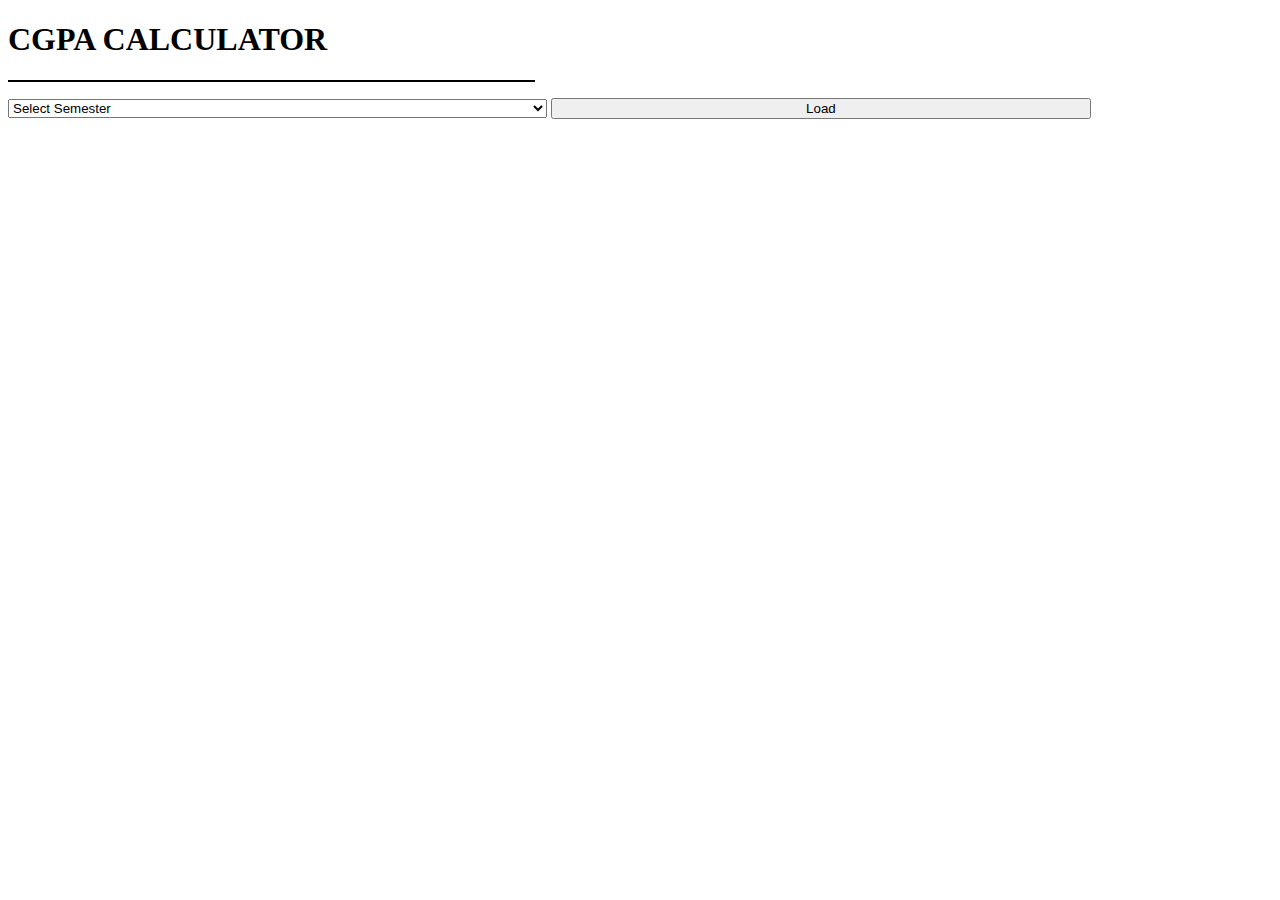
<file: index.html>
<!DOCTYPE html>
<html lang="en">
  <head>
    <meta charset="utf-8">
    <meta name="viewport" content="width=device-width, initial-scale=1">
    <title>CGPA calculator</title>
    <link href="https://cdn.jsdelivr.net/npm/bootstrap@5.2.3/dist/css/bootstrap.min.css" rel="stylesheet" integrity="sha384-rbsA2VBKQhggwzxH7pPCaAqO46MgnOM80zW1RWuH61DGLwZJEdK2Kadq2F9CUG65" crossorigin="anonymous">
    <script src="index.js"></script>
    <link rel="stylesheet" href="index.css">
</head>
  <body>
    <section class="m-5">
        <h1 class="">CGPA CALCULATOR</h1>
        <div class="hr"></div>
        <div class="form">
            <form class="form1" action="" method="get">
                <select class="form-select sem" name="sem" id="sem">
                    <option value="0">Select Semester</option>
                    <option value="1">1</option>
                    <option value="2">2</option>
                    <option value="3">3</option>
                    <option value="4">4</option>
                </select>
                <button class="btn btn-outline-secondary  " id="sub"  type="submit">Load</button>
            </form>
        </div>
    </section>
    <script>
        document.getElementById("sub").addEventListener("click", function(event){
            let sem=document.getElementById('sem').value
            selectSem(sem)
            event.preventDefault()
        }); 
    </script>

    <script src="https://cdn.jsdelivr.net/npm/bootstrap@5.2.3/dist/js/bootstrap.bundle.min.js" integrity="sha384-kenU1KFdBIe4zVF0s0G1M5b4hcpxyD9F7jL+jjXkk+Q2h455rYXK/7HAuoJl+0I4" crossorigin="anonymous"></script>
  </body>
</html>
</file>
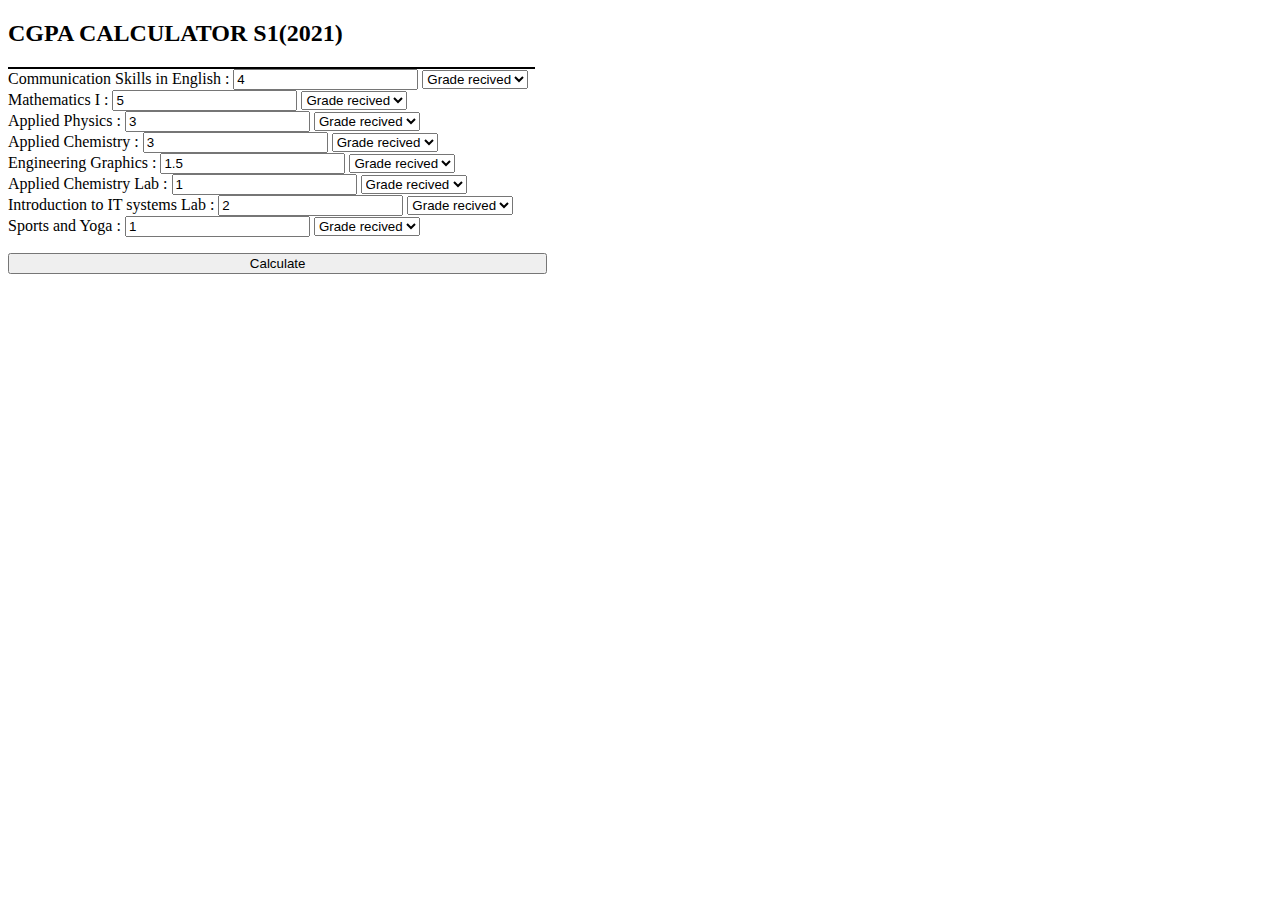
<file: s1.html>
<!DOCTYPE html>
<html lang="en">
  <head>
    <meta charset="utf-8">
    <meta name="viewport" content="width=device-width, initial-scale=1">
    <title>CGPA calculator</title>
    <link href="https://cdn.jsdelivr.net/npm/bootstrap@5.2.3/dist/css/bootstrap.min.css" rel="stylesheet" integrity="sha384-rbsA2VBKQhggwzxH7pPCaAqO46MgnOM80zW1RWuH61DGLwZJEdK2Kadq2F9CUG65" crossorigin="anonymous">
    <script src="index.js"></script>
    <link rel="stylesheet" href="index.css">
    <style>
        select{
            margin-top: 0;
        }
    </style>
</head>
  <body>
    
    <section class="container mt-5">
        <div class="row">
            <div class="col-md-8 col-12">
                <h2 class="">CGPA CALCULATOR S1(2021)</h2>
                <div class="hr mb-5"></div>
                <div class="row">
                    <di class="pt-1 finner col-md-3 col-12">
                        Communication Skills in English : 
                    </di>
                    <di class="finner col-md-3">
                        <input name="credit" id="cre0" class="form-control " type="text" value="4" >
                    </di>
                    <di class="finner col-md-3">
                        <select id="gra0" class="form-select" aria-label="Default select example">
                            <option value="0" selected>Grade recived</option>
                            <option value="10">S</option>
                            <option value="9">A</option>
                            <option value="8">B</option>
                            <option value="7">C</option>
                            <option value="6">D</option>
                            <option value="5">E</option>
                        </select>                        
                    </di>
                </div>
                <div class="row">
                    <di class="pt-1 finner col-md-3 col-12">
                        Mathematics I  : 
                    </di>
                    <di class="finner col-md-3">
                        <input name="credit" id="cre1" class="form-control " type="text" value="5" >
                    </di>
                    <di class="finner col-md-3">
                        <select id="gra1" class="form-select" aria-label="Default select example">
                            <option value="0" selected>Grade recived</option>
                            <option value="10">S</option>
                            <option value="9">A</option>
                            <option value="8">B</option>
                            <option value="7">C</option>
                            <option value="6">D</option>
                            <option value="5">E</option>
                        </select>                        
                    </di>
                </div>
                <div class="row">
                    <di class="pt-1 finner col-md-3 col-12">
                       Applied Physics : 
                    </di>
                    <di class="finner col-md-3">
                        <input name="credit" id="cre2" class="form-control " type="text" value="3" >
                    </di>
                    <di class="finner col-md-3">
                        <select id="gra2" class="form-select" aria-label="Default select example">
                            <option value="0" selected>Grade recived</option>
                            <option value="10">S</option>
                            <option value="9">A</option>
                            <option value="8">B</option>
                            <option value="7">C</option>
                            <option value="6">D</option>
                            <option value="5">E</option>
                        </select>                        
                    </di>
                </div>
                <div class="row">
                    <di class="pt-1 finner col-md-3 col-12">
                        Applied Chemistry : 
                    </di>
                    <di class="finner col-md-3">
                        <input name="credit" id="cre3" class="form-control " type="text" value="3" >
                    </di>
                    <di class="finner col-md-3">
                        <select id="gra3" class="form-select" aria-label="Default select example">
                            <option value="0" selected>Grade recived</option>
                            <option value="10">S</option>
                            <option value="9">A</option>
                            <option value="8">B</option>
                            <option value="7">C</option>
                            <option value="6">D</option>
                            <option value="5">E</option>
                        </select>                        
                    </di>
                </div>
                <div class="row">
                    <di class="pt-1 finner col-md-3 col-12">
                        Engineering Graphics : 
                    </di>
                    <di class="finner col-md-3">
                        <input name="credit" id="cre4" class="form-control " type="text" value="1.5" >
                    </di>
                    <di class="finner col-md-3">
                        <select id="gra4" class="form-select" aria-label="Default select example">
                            <option value="0" selected>Grade recived</option>
                            <option value="10">S</option>
                            <option value="9">A</option>
                            <option value="8">B</option>
                            <option value="7">C</option>
                            <option value="6">D</option>
                            <option value="5">E</option>
                        </select>                        
                    </di>
                </div>
                <div class="row">
                    <di class="pt-1 finner col-md-3 col-12">
                        Applied Chemistry Lab : 
                    </di>
                    <di class="finner col-md-3">
                        <input name="credit" id="cre5" class="form-control " type="text" value="1" >
                    </di>
                    <di class="finner col-md-3">
                        <select id="gra5" class="form-select" aria-label="Default select example">
                            <option value="0" selected>Grade recived</option>
                            <option value="10">S</option>
                            <option value="9">A</option>
                            <option value="8">B</option>
                            <option value="7">C</option>
                            <option value="6">D</option>
                            <option value="5">E</option>
                        </select>                        
                    </di>
                </div>
                <div class="row">
                    <di class="pt-1 finner col-md-3 col-12">
                        Introduction to IT systems Lab : 
                    </di>
                    <di class="finner col-md-3">
                        <input name="credit" id="cre6" class="form-control " type="text" value="2" >
                    </di>
                    <di class="finner col-md-3">
                        <select id="gra6" class="form-select" aria-label="Default select example">
                            <option value="0" selected>Grade recived</option>
                            <option value="10">S</option>
                            <option value="9">A</option>
                            <option value="8">B</option>
                            <option value="7">C</option>
                            <option value="6">D</option>
                            <option value="5">E</option>
                        </select>                        
                    </di>
                </div>
                <div class="row">
                    <di class="pt-1 finner col-md-3 col-12">
                        Sports and Yoga : 
                    </di>
                    <di class="finner col-md-3">
                        <input name="credit"  id="cre7" class="form-control " type="text" value="1" >
                    </di>
                    <di class="finner col-md-3">
                        <select id="gra7" class="form-select" aria-label="Default select example">
                            <option value="0" selected>Grade recived</option>
                            <option value="10">S</option>
                            <option value="9">A</option>
                            <option value="8">B</option>
                            <option value="7">C</option>
                            <option value="6">D</option>
                            <option value="5">E</option>
                        </select>                        
                    </di>
                </div>
                
                <button class="btn btn-outline-secondary col-12 col-md-9 " onclick="calccgpa(8)">Calculate</button>
            </div>
            <div class="col-md-4 d-flex  mx-20p">
                 <h3 class="mx-auto ms-md-0" id="res"></h3>
            </div>
        </div>
    </section>

    <script src="https://cdn.jsdelivr.net/npm/bootstrap@5.2.3/dist/js/bootstrap.bundle.min.js" integrity="sha384-kenU1KFdBIe4zVF0s0G1M5b4hcpxyD9F7jL+jjXkk+Q2h455rYXK/7HAuoJl+0I4" crossorigin="anonymous"></script>
  </body>
</html>
</file>
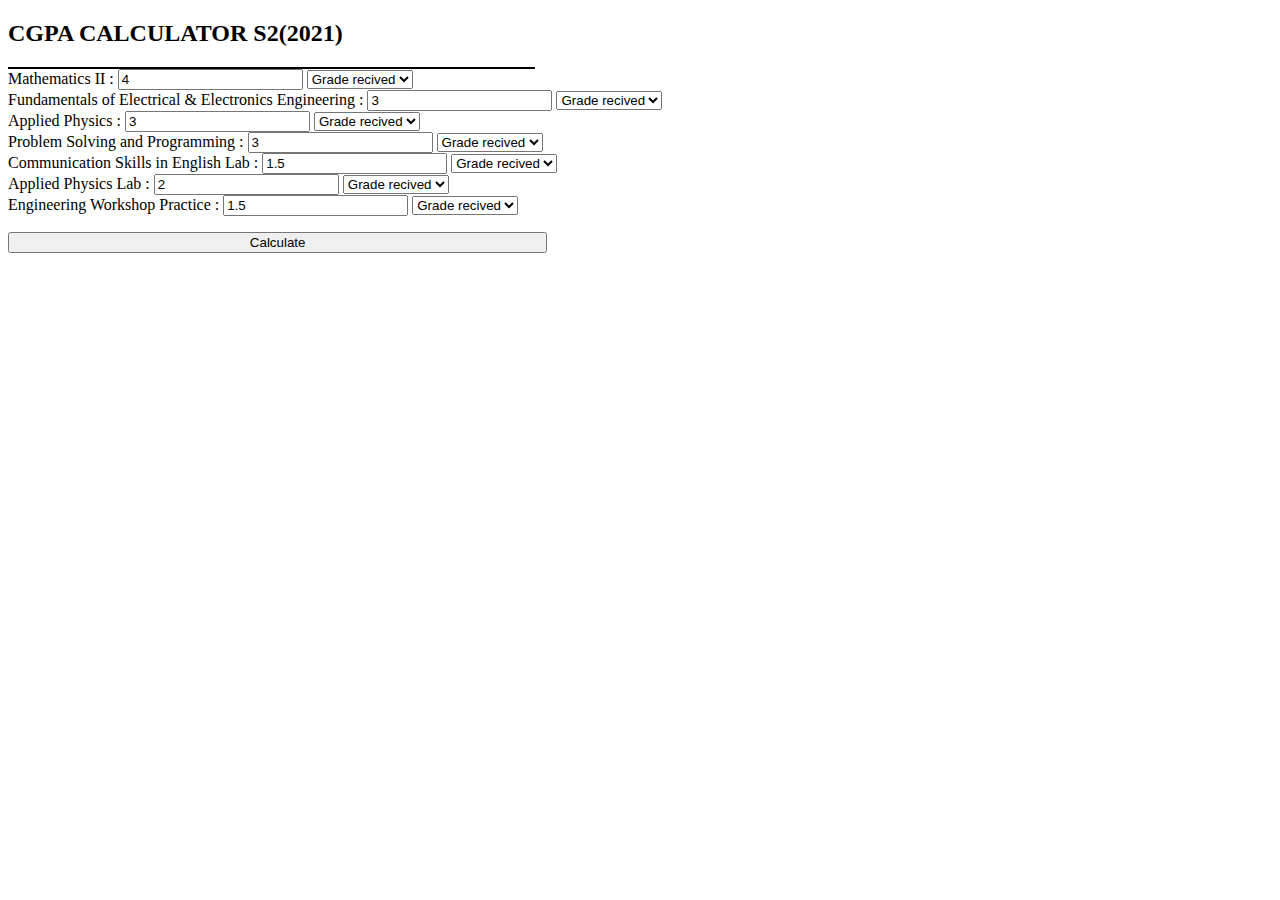
<file: s2.html>
<!DOCTYPE html>
<html lang="en">
    <head>
        <meta charset="utf-8">
        <meta name="viewport" content="width=device-width, initial-scale=1">
        <title>CGPA calculator</title>
        <link href="https://cdn.jsdelivr.net/npm/bootstrap@5.2.3/dist/css/bootstrap.min.css" rel="stylesheet" integrity="sha384-rbsA2VBKQhggwzxH7pPCaAqO46MgnOM80zW1RWuH61DGLwZJEdK2Kadq2F9CUG65" crossorigin="anonymous">
        <script src="index.js"></script>
        <link rel="stylesheet" href="index.css">
        <style>
            select {
                margin-top: 0;
            }
        </style>
    </head>
    <body>

        <section class="container mt-5">
            <div class="row">
                <div class="col-md-8 col-12">
                    <h2 class="">CGPA CALCULATOR S2(2021)</h2>
                    <div class="hr mb-5"></div>
                    <div class="row">
                        <di class="pt-1 finner col-md-3 col-12">
                            Mathematics II  :
                        </di>
                        <di class="finner col-md-3">
                            <input name="credit" id="cre0" class="form-control " type="text" value="4">
                        </di>
                        <di class="finner col-md-3">
                            <select id="gra0" class="form-select" aria-label="Default select example">
                                <option value="0" selected>Grade recived</option>
                                <option value="10">S</option>
                                <option value="9">A</option>
                                <option value="8">B</option>
                                <option value="7">C</option>
                                <option value="6">D</option>
                                <option value="5">E</option>
                            </select>
                        </di>
                    </div>
                    <div class="row">
                        <di class="pt-1 finner col-md-3 col-12">
                            Fundamentals of Electrical & Electronics Engineering  :
                        </di>
                        <di class="finner col-md-3">
                            <input name="credit" id="cre1" class="form-control " type="text" value="3">
                        </di>
                        <di class="finner col-md-3">
                            <select id="gra1" class="form-select" aria-label="Default select example">
                                <option value="0" selected>Grade recived</option>
                                <option value="10">S</option>
                                <option value="9">A</option>
                                <option value="8">B</option>
                                <option value="7">C</option>
                                <option value="6">D</option>
                                <option value="5">E</option>
                            </select>
                        </di>
                    </div>
                    <div class="row">
                        <di class="pt-1 finner col-md-3 col-12">
                            Applied Physics :
                        </di>
                        <di class="finner col-md-3">
                            <input name="credit" id="cre2" class="form-control " type="text" value="3">
                        </di>
                        <di class="finner col-md-3">
                            <select id="gra2" class="form-select" aria-label="Default select example">
                                <option value="0" selected>Grade recived</option>
                                <option value="10">S</option>
                                <option value="9">A</option>
                                <option value="8">B</option>
                                <option value="7">C</option>
                                <option value="6">D</option>
                                <option value="5">E</option>
                            </select>
                        </di>
                    </div>
                    <div class="row">
                        <di class="pt-1 finner col-md-3 col-12">
                            Problem Solving and Programming :
                        </di>
                        <di class="finner col-md-3">
                            <input name="credit" id="cre3" class="form-control " type="text" value="3">
                        </di>
                        <di class="finner col-md-3">
                            <select id="gra3" class="form-select" aria-label="Default select example">
                                <option value="0" selected>Grade recived</option>
                                <option value="10">S</option>
                                <option value="9">A</option>
                                <option value="8">B</option>
                                <option value="7">C</option>
                                <option value="6">D</option>
                                <option value="5">E</option>
                            </select>
                        </di>
                    </div>
                    <div class="row">
                        <di class="pt-1 finner col-md-3 col-12">
                            Communication Skills in English Lab :
                        </di>
                        <di class="finner col-md-3">
                            <input name="credit" id="cre4" class="form-control " type="text" value="1.5">
                        </di>
                        <di class="finner col-md-3">
                            <select id="gra4" class="form-select" aria-label="Default select example">
                                <option value="0" selected>Grade recived</option>
                                <option value="10">S</option>
                                <option value="9">A</option>
                                <option value="8">B</option>
                                <option value="7">C</option>
                                <option value="6">D</option>
                                <option value="5">E</option>
                            </select>
                        </di>
                    </div>
                    <div class="row">
                        <di class="pt-1 finner col-md-3 col-12">
                            Applied Physics Lab :
                        </di>
                        <di class="finner col-md-3">
                            <input name="credit" id="cre5" class="form-control " type="text" value="2">
                        </di>
                        <di class="finner col-md-3">
                            <select id="gra5" class="form-select" aria-label="Default select example">
                                <option value="0" selected>Grade recived</option>
                                <option value="10">S</option>
                                <option value="9">A</option>
                                <option value="8">B</option>
                                <option value="7">C</option>
                                <option value="6">D</option>
                                <option value="5">E</option>
                            </select>
                        </di>
                    </div>
                    <div class="row">
                        <di class="pt-1 finner col-md-3 col-12">
                             Engineering Workshop Practice :
                        </di>
                        <di class="finner col-md-3">
                            <input name="credit" id="cre6" class="form-control " type="text" value="1.5">
                        </di>
                        <di class="finner col-md-3">
                            <select id="gra6" class="form-select" aria-label="Default select example">
                                <option value="0" selected>Grade recived</option>
                                <option value="10">S</option>
                                <option value="9">A</option>
                                <option value="8">B</option>
                                <option value="7">C</option>
                                <option value="6">D</option>
                                <option value="5">E</option>
                            </select>
                        </di>
                    </div>

                    <button class="btn btn-outline-secondary col-12 col-md-9 " onclick="calccgpa(7)">Calculate</button>
                </div>
                <div class="col-md-4 d-flex  mx-20p">
                    <h3 class="mx-auto ms-md-0" id="res"></h3>
                </div>
            </div>
        </section>

        <script src="https://cdn.jsdelivr.net/npm/bootstrap@5.2.3/dist/js/bootstrap.bundle.min.js" integrity="sha384-kenU1KFdBIe4zVF0s0G1M5b4hcpxyD9F7jL+jjXkk+Q2h455rYXK/7HAuoJl+0I4" crossorigin="anonymous"></script>
    </body>
</html>
</file>
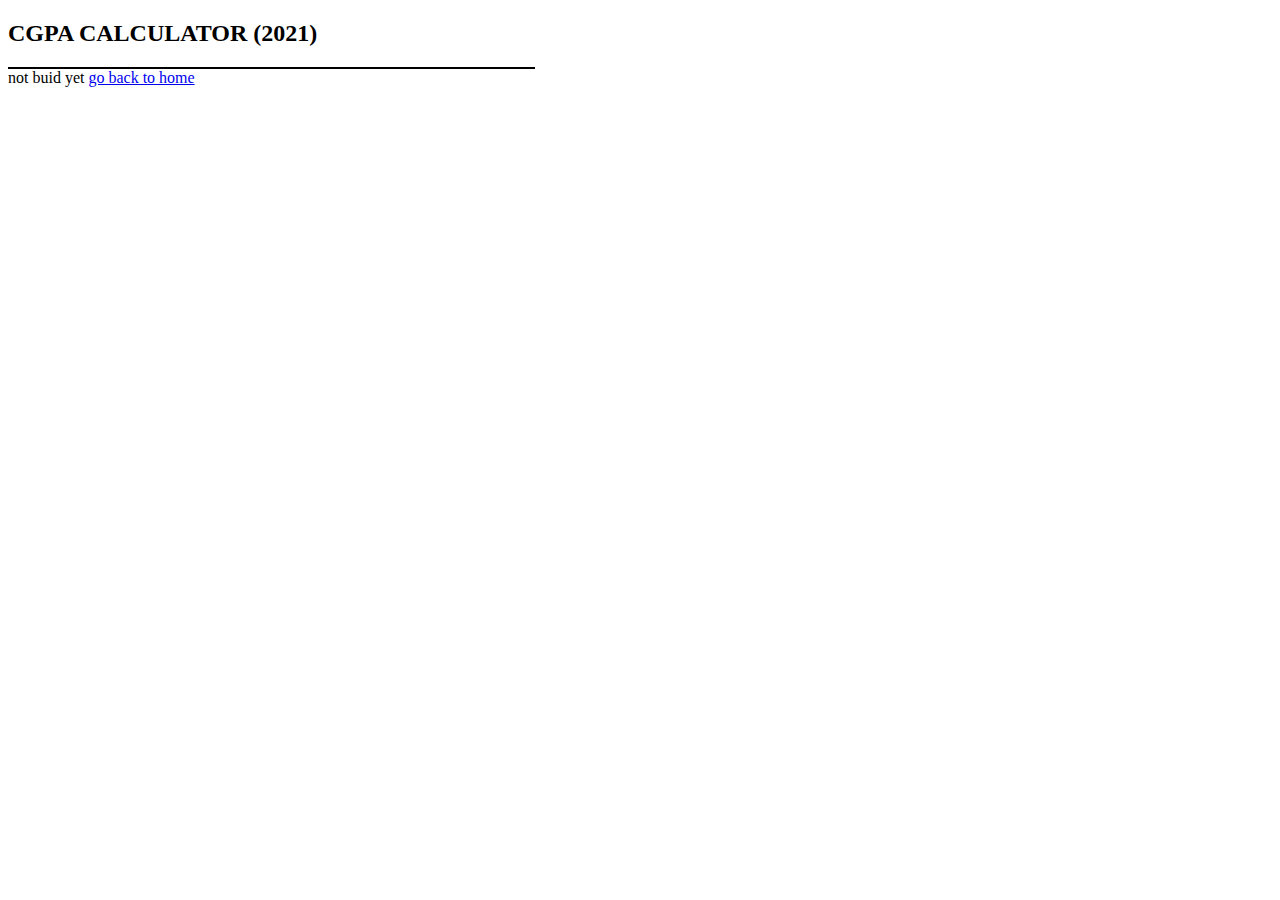
<file: s3.html>
<!DOCTYPE html>
<html lang="en">
  <head>
    <meta charset="utf-8">
    <meta name="viewport" content="width=device-width, initial-scale=1">
    <title>CGPA calculator</title>
    <link href="https://cdn.jsdelivr.net/npm/bootstrap@5.2.3/dist/css/bootstrap.min.css" rel="stylesheet" integrity="sha384-rbsA2VBKQhggwzxH7pPCaAqO46MgnOM80zW1RWuH61DGLwZJEdK2Kadq2F9CUG65" crossorigin="anonymous">
    <script src="index.js"></script>
    <link rel="stylesheet" href="index.css">
    <style>
        select{
            margin-top: 0;
        }
    </style>
</head>
  <body>
    
    <section class="container mt-5">
        <div class="row">
            <div class="col-md-8 col-12">
                <h2 class="">CGPA CALCULATOR (2021)</h2>
                <div class="hr mb-5"></div>
                not buid yet 
                <a href="index.html">go back to home</a>
        </div>
    </section>

    <script src="https://cdn.jsdelivr.net/npm/bootstrap@5.2.3/dist/js/bootstrap.bundle.min.js" integrity="sha384-kenU1KFdBIe4zVF0s0G1M5b4hcpxyD9F7jL+jjXkk+Q2h455rYXK/7HAuoJl+0I4" crossorigin="anonymous"></script>
  </body>
</html>
</file>
<file: index.css>
.finner{
    margin-top: 10px;
}
.hr{
    height: 2px;
    background-color: #000;
    flex: 0 0 auto;
    width: 41.66666667%;
}
button,select{
    margin-top: 1rem;
}

@media(min-width:992px){
    .sem,button{
        width: 42.66666667%;
    }
    
}
@media(max-width:992px){
    .sem,button{
        width: 92.66666667%;
    }
    .hr{
        width: 92.66666667%;
    }
}
@media(max-width:300px){
    .hr{
        width: 100%;
    }
}
.mx-20p{
    margin-top: 20%;
    margin-bottom: 20%;
}
</file>
